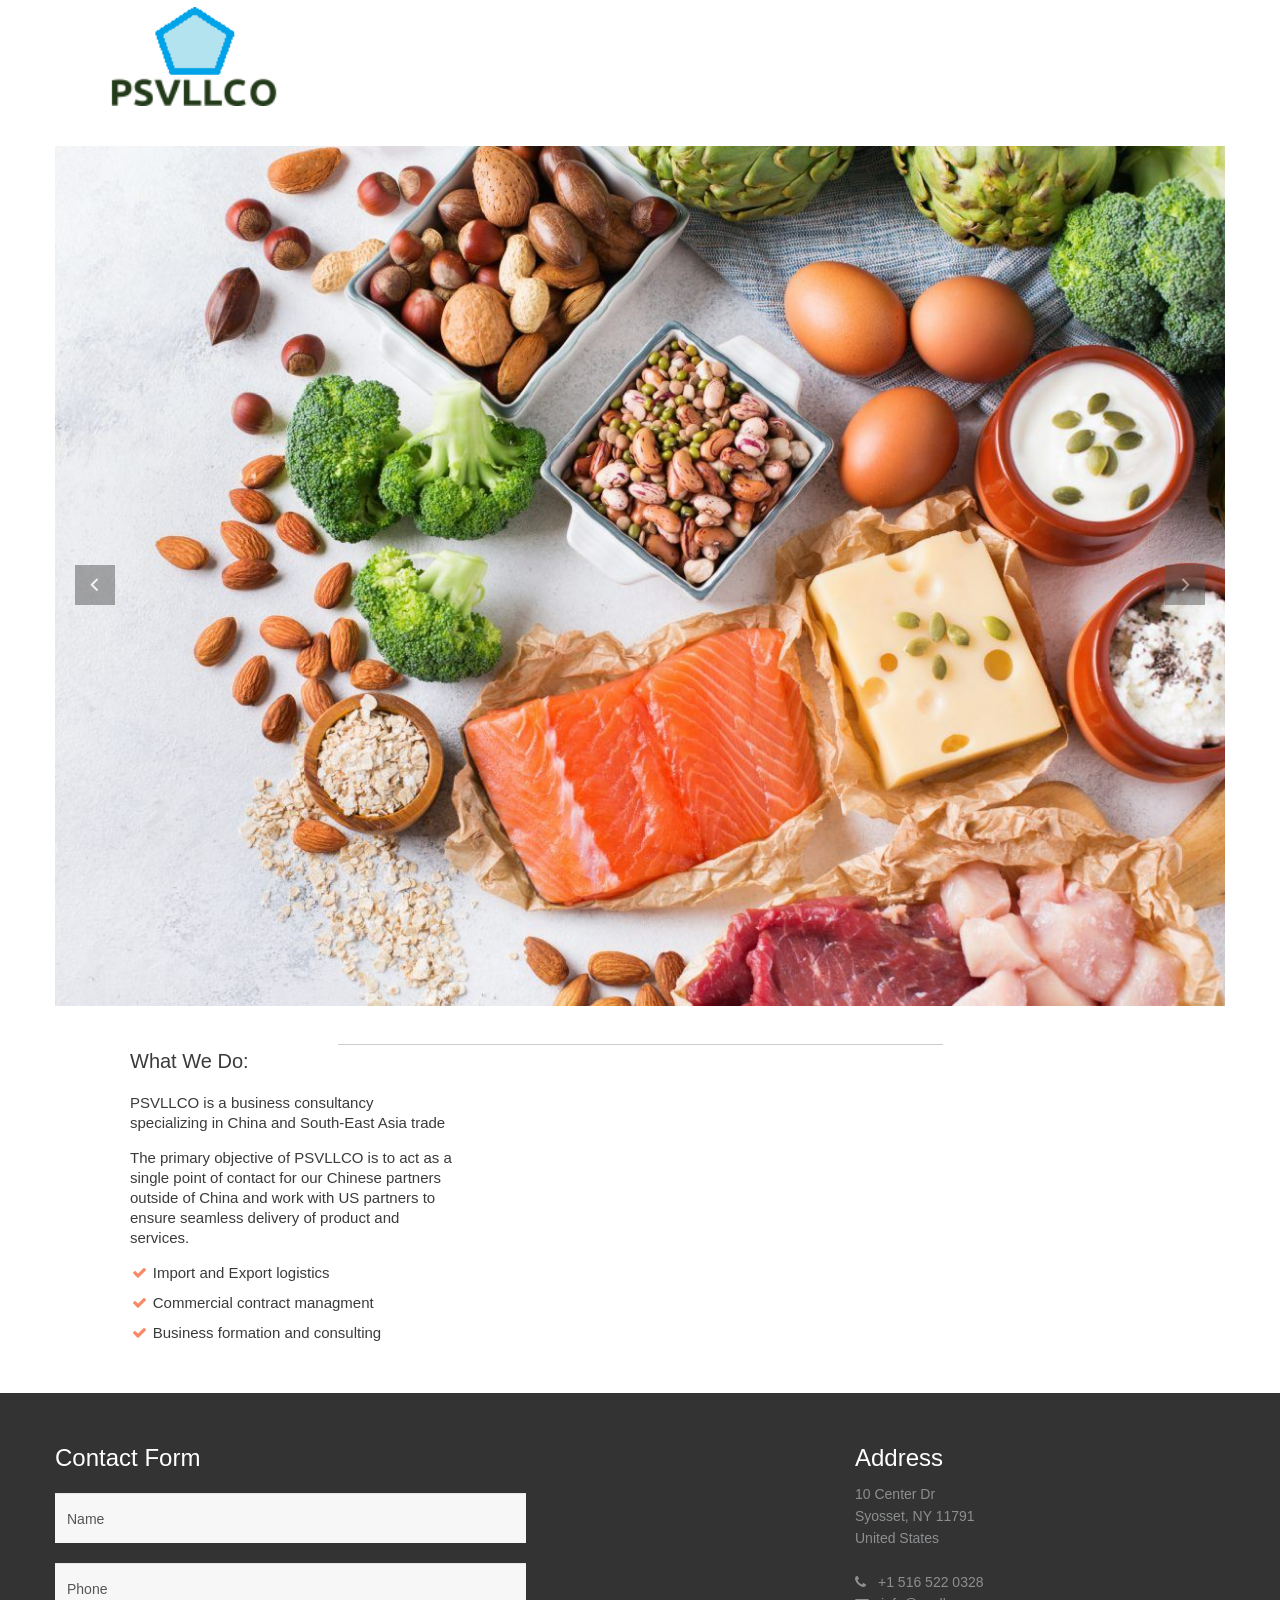
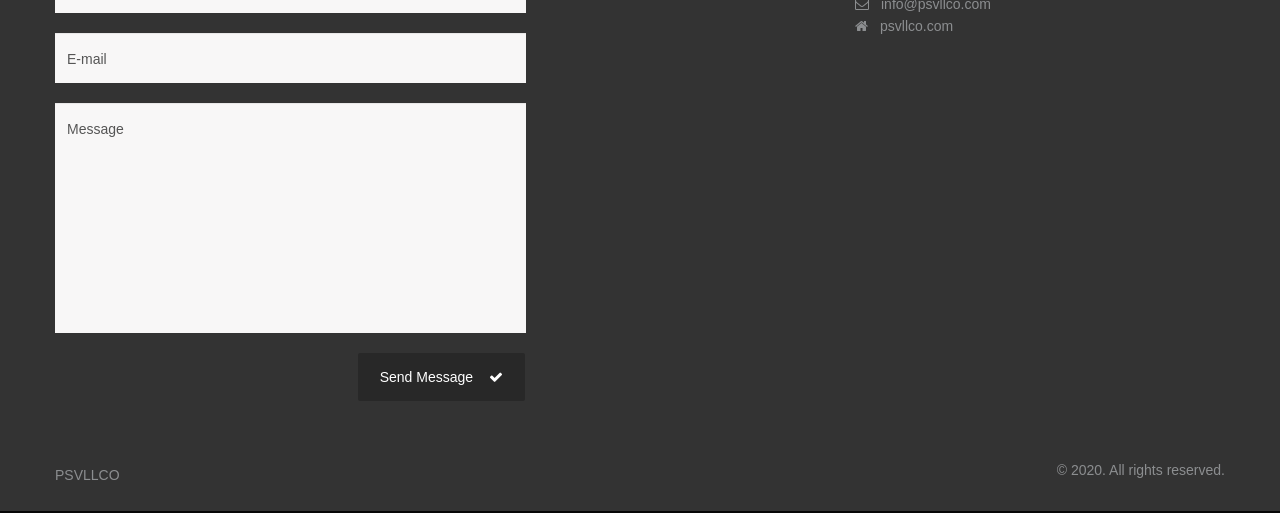
<file: index.html>
<!DOCTYPE html>
<html class="not-ie" lang="en"> 
<head>
	<!-- Basic Meta Tags -->
  <meta charset="utf-8">
  <title>PSVLLCO</title>
  <meta name="viewport" content="width=device-width, initial-scale=1.0">
  <!-- Favicon -->
  <link href="img/favicon.ico" rel="icon" type="image/png">

  <!-- Styles -->
  <link href="css/styles.css" rel="stylesheet">
  <link href="css/bootstrap-override.css" rel="stylesheet">

  <!-- Font Avesome Styles -->
  <link href="css/font-awesome/font-awesome.css" rel="stylesheet">

  <!-- FlexSlider Style -->
  <link rel="stylesheet" href="css/flexslider.css" type="text/css" media="screen">


</head>       
<body>
  <!-- Header -->
  <header id="header">
    <div class="container">
      <div class="row t-container">

        <!-- Logo -->
        <div class="span3">
          <div class="logo">
            <a href="index.html"><img src="img/logo-header.png" alt=""></a>
          </div>            
        </div>

      </div> 
       <div class="row space40"></div>
          <div class="slider1 flexslider">  <!-- Slider -->
            <ul class="slides">
              <li>
    	    	    <img src="img/slider/1.jpg" alt="">
    	    		</li>
    	    		<li>
    	    	    <img src="img/slider/2.jpg" alt="">
    	    		</li>
    	    		<li>
    	    	    <img src="img/slider/3.jpg" alt="">
    	    		</li>
                    <li>
    	    	    <img src="img/slider/4.jpg" alt="">
    	    		</li>
            </ul>
          </div>  <!-- Slider End -->
  </div> 
</header>
  <!-- Header End -->
  <!-- Content -->
  <div id="content">
    <div class="container">
       <div class="f-hr"></div>
        <div class="span4">
          <div class="ic-1"></div>
          <div class="title-1"><h4>What We Do:</h4></div>
          <div class="text-1">
            <p>
PSVLLCO is a business consultancy specializing in China and South-East Asia trade</p>
<p>
The primary objective of PSVLLCO is to act as a single point of contact for our Chinese partners outside of China and work with US partners to ensure seamless delivery of product and services.  

            </p>
          </div>
          <!-- List -->
          <div class="text-1"> 
            <ul class="list-b">
              <!-- List Items -->
              <li><i class="icon-ok"></i>Import and Export logistics</li>
              <li><i class="icon-ok"></i>Commercial contract managment</li>
              <li><i class="icon-ok"></i>Business formation and consulting</li>
            </ul>     
          </div>
          <!-- List End -->
        </div>
               
      </div>

      <div class="space40"></div>  
              
       
    </div>
  </div>
  <!-- Content End -->
  
  <!-- Footer -->
  <footer id="footer">
    <div class="container">
      <div class="row">
        <div class="span5">
        <h3>Contact Form</h3>
        <div>         
          <form class="form-main" name="ajax-form" id="ajax-form" action="https://script.google.com/macros/s/AKfycbyLDRSxR9tYkkkx0XSl0G1EX8lhzHrTSnMZ9dtzKdvRNQ1IbtC3/exec" method="get">
            <div id="ajaxsuccess">E-mail was successfully sent.</div> 
            <div class="error" id="err-name">Please enter name</div>
            <input name="name" id="name" type="text" value="Name" onfocus="if(this.value == 'Name') this.value='';" onblur="if(this.value == '') this.value='Name';">
            <div class="error" id="err-phone">Please enter phone number</div>
            <input name="phone" id="phone" type="text" value="Phone" onfocus="if(this.value == 'Phone') this.value='';" onblur="if(this.value == '') this.value='Phone';">
            
            <div class="error" id="err-email">Please enter e-mail</div>
		        <div class="error" id="err-emailvld">E-mail is not a valid format</div>
            <input  name="email" id="email" type="text" value="E-mail" onfocus="if(this.value == 'E-mail') this.value='';" onblur="if(this.value == '') this.value='E-mail';">

            <div class="error" id="err-message">Please enter message</div>
            <textarea  name="message" id="message" onfocus="if(this.value == 'Message') this.value='';" onblur="if(this.value == '') this.value='Message';">Message</textarea><br>
            <div>
            	<div class="error" id="err-form">There was a problem validating the form please check!</div>
            	<div class="error" id="err-timedout">The connection to the server timed out!</div>
            	<div class="error" id="err-state"></div>
            </div>
            <button id="send" class="btn f-right">Send Message <i class="icon-ok"></i></button>

          </form>
        </div>
        </div>
        <div class="span3 offset3">
          <h3>Address</h3>
          10 Center Dr<br>
          Syosset, NY 11791<br>
          United States<br>
          <br>
          <i class="icon-phone"></i>+1 516 522 0328<br>
          <i class="icon-envelope"></i><a href="mailto:info@psvllco.com">info@psvllco.com</a><br>
          <i class="icon-home"></i><a href="https://www.psvllco.com">psvllco.com</a>
          
          <div class="row space40"></div>  
   
        </div>
      </div>
      
      <div class="row space50"></div>
      <div class="row">
        <div class="span6">
          <div class="logo-footer">
            PSVLLCO
          </div>                       
        </div>
        <div class="span6 right">
          &copy; 2020. All rights reserved.
        </div>
      </div>

    </div>
  </footer>
  <!-- Footer End -->

  <!-- JavaScripts -->
  <script type="text/javascript" src="js/jquery-1.8.3.min.js"></script> 
  <script type="text/javascript" src="js/bootstrap.min.js"></script>  
  <script type="text/javascript" src="js/functions.js"></script>
  <script type="text/javascript" defer src="js/jquery.flexslider.js"></script>

</body>
</html>
</file>
<file: css/styles.css>
/* --------------------------------------------------------	*/
/*	Twitter Bootstrap */
/*	Responsive media queries */
/*	freshdesignweb.com */
/* --------------------------------------------------------	*/

@import url("bootstrap.min.css");
@import url("bootstrap-responsive.min.css");

/* --------------------------------------------------------	*/
/*	Base */
/* --------------------------------------------------------	*/

::-moz-selection { background: #999; color: #fff; text-shadow: none; }
::selection { background: #999; color: #fff; text-shadow: none; }
:focus { outline-color: transparent!important; outline-style: none!important; }

html {
	overflow-y:scroll;
	background:#fff;	
}

body {
	margin: 0;
	padding: 0;                      
  font-family: 'Source Sans Pro', sans-serif;
	font-size: 15px;
	line-height: 20px;
	color: #3b3b3b;
	-webkit-font-smoothing: subpixel-antialiased;
	-webkit-text-size-adjust: 100%;	
	cursor:default;
  background:#fff;
}

h1, h2, h3, h4, h5, h6 {
  position:relative;
  font-family: 'Titillium Web', sans-serif; 
  font-weight: 200;
  line-height: 1.25;
  color: #3b3b3b;
  margin:0px;
  padding: 20px 0;
  clear:both;
}

h1, h2 {
  font-size:42px;
  padding: 20px 0 10px 0;
}

h1 {
  color:#3b3b3b;
}

h2 {
}

h3 {
  font-size:24px;
  line-height:30px;  
}

h4 {
  font-size:20px;
  line-height:24px;
  font-weight:500;
}

h5, h6 {
  font-size:20px;
  line-height:26px;
}    

hr {
  height:1px;
  border:0px;
  background:#4973c2;
  margin:25px 0 25px 0;
  clear:both;
}

p {
  margin:15px 0;
}

blockquote {        
  color:#83adff;
  margin:15px 0px;
  border-left:5px solid #fda056; 
}

a {
  color:#fff;
  text-decoration:none;
}

a:hover {
  color:#fff;
  text-decoration:none;
}

img {
  width:100%;
}

/* --------------------------------------------------------	*/
/*	Main Classes */
/* --------------------------------------------------------	*/

.white {
  color:#fff;
}
.left{
	float:left;
}
.blue{
  color:#fda056;
}

.blue2{
  color:#e4f2ff;
}

.blue-dark{
  color:#fb8865;
}

.bold {
  font-weight:bold;
}

.normal {
  font-weight:normal;
}

.space5 {
  height:5px;
  clear:both;
}

.space10 {
  height:10px;
  clear:both;
}

.space15 {
  height:15px;
  clear:both;
}

.space20 {
  height:20px;
  clear:both;
}

.space25 {
  height:25px;
  clear:both;
}

.space30 {
  height:30px;
  clear:both;
}

.space40 {
  height:40px;
  clear:both;
}

.space50 {
  height:50px;
  clear:both;
}

.space60 {
  height:60px;
  clear:both;
}

.space70 {
  height:70px;
  clear:both;
}

.space80 {
  height:80px;
  clear:both;
}

.space90 {
  height:90px;
  clear:both;
}

.space100 {
  height:100px;
  clear:both;
}

.left {
  text-align:left;
}

.right {
  text-align:right;
}

.f-left {
  float:left !important;
}

.f-right {
  float:right;
}

.f-center {
  text-align: center; }
  
.f-hr{
  border-bottom:1px solid #CCC;
  padding:10px;
  width:50%;
  margin:0 auto;
}
  
.pad1 {
  padding-top:6px;
}

.pad2 {
  padding-top:18px;
}

.p-t-0{
  padding-top:0px;
}

.pos-r {
  position:relative;
}

.c-b {
  clear:both;
}

.o-h {
  overflow:hidden;
}

/* --------------------------------------------------------	*/
/*  Header  */
/* --------------------------------------------------------	*/

header {
  position:relative;
  display:block;
}

.t-container {
  position:relative;
}

.texture {
  position:absolute;
  top:0px;
  left:-210px;
  width:751px;
  height:596px;
}

.logo {
  position:relative;
  margin-top:7px;
}

.head-info {
  font-size:16px;
  line-height:22px;
}

  /* --------------------------------------------------------	*/
  /*  Slider  */
  /* --------------------------------------------------------	*/
    
  .slider1 {
    width:100%;
    border-bottom:0px;
  }

/* --------------------------------------------------------	*/
/*	Navigation */
/* --------------------------------------------------------	*/

		#nav
		{
			font-family: 'Open Sans', sans-serif;
			position:relative;
			z-index: 1000;
		}

			#nav > a
			{
				display: none;
			}

			#nav li
			{
				position: relative;
				list-style:none;
			}
				#nav li a
				{
					color: #fff;
					display: block;
				}
				#nav li a:active
				{
					background-color: #c00 !important;
				}

			#nav span:after
			{
				width: 0;
				height: 0;
				border: 0.313em solid transparent; /* 5 */
				border-bottom: none;
				border-top-color: #efa585;
				content: '';
				vertical-align: middle;
				display: inline-block;
				position: relative;
				right: -0.313em; /* 5 */
			}

			/* first level */

			#nav > ul
			{
				background-color: #e15a1f;
			}
				#nav > ul > li
				{
					width: 20%;
					height: 100%;
					float: left;
				}
					#nav > ul > li > a
					{
						height: 100%;
						font-size: 14px; /* 24 */
						line-height: 2.5em; /* 60 (24) */
						text-align: center;
					}
						#nav > ul > li:not( :last-child ) > a
						{
							border-right: 1px solid #cc470d;
						}
						#nav > ul > li:hover > a,
						#nav > ul:not( :hover ) > li.active > a
						{
							background-color: #cc470d;
						}


				/* second level */

				#nav li ul
				{
					background-color: #cc470d;
					display: none;
					position: absolute;
					top: 100%;
					margin-left:-0px;
					width:100%;
				}
					#nav li:hover ul
					{
						display: block;
						left: 0;
						right: 0;
					}
						#nav li:not( :first-child ):hover ul
						{
							left: -1px;
						}
						#nav li ul a
						{
							border-top: 1px solid #e15a1f;
							padding: 5px; /* 15 (20) */
						}
							#nav li ul li a:hover,
							#nav li ul:not( :hover ) li.active a
							{
								background-color: #e15a1f;
							}


		@media only screen and ( max-width: 62.5em ) /* 1000 */
		{
			#nav
			{
				width: 100%;
				position: relative;
				margin: 0;
			}
			.logo{
				margin:0 auto;
			}
		}

		@media only screen and ( max-width: 40em ) /* 640 */
		{
			html
			{
				font-size: 75%; /* 12 */
			}

			#nav
			{
				position: relative;
				top: auto;
				left:auto;
			}
				#nav > a
				{
					width: 3.125em; /* 50 */
					height: 3.125em; /* 50 */
					text-align: left;
					text-indent: -9999px;
					background-color: #e15a1f;
					position: relative;
				}
					#nav > a:before,
					#nav > a:after
					{
						position: absolute;
						border: 2px solid #fff;
						top: 35%;
						left: 25%;
						right: 25%;
						content: '';
					}
					#nav > a:after
					{
						top: 60%;
					}

				#nav:not( :target ) > a:first-of-type,
				#nav:target > a:last-of-type
				{
					display: block;
				}


			/* first level */

			#nav > ul
			{
				height: auto;
				display: none;
				position: absolute;
				left: 0;
				right: 0;
			}
				#nav:target > ul
				{
					display: block;
				}
				#nav > ul > li
				{
					width: 100%;
					float: none;
				}
					#nav > ul > li > a
					{
						height: auto;
						text-align: left;
						padding: 0 0.833em; /* 20 (24) */
					}
						#nav > ul > li:not( :last-child ) > a
						{
							border-right: none;
							border-bottom: 1px solid #cc470d;
						}


				/* second level */

				#nav li ul
				{
					position: static;
					padding: 1.25em; /* 20 */
					padding-top: 0;
				}
}

/* --------------------------------------------------------	*/
/*  Content  */
/* --------------------------------------------------------	*/

#content {
  position:relative;
}

/* --------------------------------------------------------	*/
/*  Home  */
/* --------------------------------------------------------	*/

.ic-1 {     
  width:45px;  
  height:30px;
  font-size:34px;
  float:left;
}

.ic-1 i {
  color:#fb8865;
}
   
.title-1 {
  color:#3c3c3c;
  float:left;
  font-size:16px;
  line-height:30px;
}

.title-1 h4 {
  padding-top:4px;
}

.text-1 {     
  padding-left:45px;
  clear:both;
}

.title-2 {
  font-size:16px;
  padding:15px 0;
}

.square-1 {
  color:#83adff;
  padding-bottom:24px; 
}

.square-1 img {
  -webkit-transition: all .3s ease;
}

.square-1:hover img {
  opacity:0.3;
  filter:alpha(opacity=30); /* For IE8 and earlier */
  -webkit-transition: all .4s ease;
}

.img-container {
  position:relative;
}

.img-bg-icon {
  position:absolute;
  top:0px;
  left:0px;
  width:100%;
  height:100%;
  background: url(../img/zoom-icon.png) center center no-repeat;
  cursor:pointer;
  display:none;
}

.square-1:hover .img-bg-icon {
  display:block;
} 

.h-button {
  position:absolute;
  height:auto !important;
}

.h-button h3 {
  padding:15px 20px;
  font-size:22px;
}

/* --------------------------------------------------------	*/
/*  About Us  */
/* --------------------------------------------------------	*/

.t-row h2 {
  padding:0px;
}

.t-row h3 {
  padding-top:14px;
}

.t-row .btn {
  height:60px;
  margin:0;
  padding-right:30px;
  padding-left:30px;
}

.team h4{
  padding-bottom:10px;
}
  
/* --------------------------------------------------------	*/
/*  Lists  */
/* --------------------------------------------------------	*/

.list-a, .list-b, .list-c {
  padding:0px;
  margin:0px;
}

.list-a li {
  list-style:none;
  padding-left:30px;
  margin-bottom:15px;
  background: url(../img/arrow4.png) left center no-repeat;
}

.list-b li {
  list-style:none;
  margin-bottom:10px;
}

.list-b i {
  color:#fb8865;
  padding-right:4px;
}

.list-c i {
  font-size:10px;
  padding-right:4px;
}

.list-c li {
  list-style:none;
  margin-bottom:4px;
}

.list-c a {
  color:#83adff;
  text-decoration:none;
}

.list-c a:hover {
  color:#fff;
  text-decoration:none;
}

/* --------------------------------------------------------	*/
/*  Client Says  */
/* --------------------------------------------------------	*/

.client-says {
  position: relative;
  font-style:italic;
  color:#FFF;
  border:0px;
  padding:30px;
  background:#fb8865;
}

.client-says:after {
	content: ' ';
	position: absolute;
	width: 0;
	height: 0;
	left: 40px;
	bottom: -24px;
	border: 12px solid;
	border-color: #fb8865 transparent transparent #fb8865;
}

.client-says-2 {
  position:relative;
  font-style:italic;
  color:#83adff;
  text-align:right;
  padding-top:15px;
  padding-right:30px;
}

.quotes {
  float:right;
}

.quotes i {
  font-size:17px;
  padding-right:6px;
}

/* --------------------------------------------------------	*/
/*  Progress Bar  */
/* --------------------------------------------------------	*/

.progress {
  height:35px;
  border-radius:0px;
  background: #fda056 !important; 
  -webkit-box-shadow:rgba(0, 0, 0, 0) 0 0 0 inset;
  margin-bottom:8px;
}

.bar {
  height:35px;
  line-height:35px;
  background:#fb8865 !important;
  border:0px;
  -webkit-box-shadow:rgba(0, 0, 0, 0) 0 0 0 inset;
  text-shadow: none !important;
  text-align:left !important;
  padding-left:30px !important;
}
 
/* --------------------------------------------------------	*/
/*  Buttons  */
/* --------------------------------------------------------	*/
  
.btn {
  color:#fff;
  background:#fb8865;
  height:48px;
  line-height:48px;
  padding:0px 22px;
  text-shadow:none;
  border-radius:2px;
  -webkit-box-shadow:rgba(0, 0, 0, 0) 0 0 0 !important;
  box-shadow:rgba(0, 0, 0, 0) 0 0 0 !important;
  border:0px;
  margin-bottom:8px;
}
.btn h3{
	color:#FFF;
}
.btn:hover {
  color:#fff;
  background:#fda056;
}

.btn-blue {
  background:#fda056;
} 

.btn-blue:hover {
  background:#83adff;
} 

.btn-gray {
  background:#3b3b3b;
} 

.btn-gray:hover {
  background:#fda056;
} 

/* --------------------------------------------------------	*/
/*  Accordion  */
/* --------------------------------------------------------	*/

.accordion-group {
  border-radius:0px !important;
  border:0px;
  margin-bottom:1px !important;
}
 
.accordion-heading {
  color:#393838;
  background:#e9edeb; 
}
.accordion-heading a{
  color:#393838;
}
.accordion-inner {
  color:#393838;
  background:#f9f9f9;
  border:0px;
  padding:30px 20px !important;     
}

.accordion-toggle {
  padding:20px !important;
}

/* --------------------------------------------------------	*/
/*  Tabs  */
/* --------------------------------------------------------	*/

.nav-tabs {
  border:0px;
  margin-bottom:0px;
}

.tab-content h3 {
  padding-bottom:0px;
}

.nav-tabs li a {
  border-radius:0px;
  border:0px;
  color:#3b3b3b;
  background:#e9edeb;
  padding:20px;
}

.nav-tabs li a:hover {
  background:#fb8865;
}

.tab-content {
  background:#f9f9f9;
  padding: 0px 20px;
  padding-bottom:10px;   
}

.nav-tabs > .active > a, .nav-tabs > .active > a:hover {
  background-color:#f9f9f9;
  border-color:#e9edeb #e9edeb  transparent;
  border-style:solid;
  color:#3b3b3b;
}
     
/* --------------------------------------------------------	*/
/*  Alerts  */
/* --------------------------------------------------------	*/
       
.alert {
  margin-bottom:9px;
  padding:20px 40px 20px 20px;
  color:#789ab9;
  background:#e4f2ff;
  border-radius:0px;
  border:0px !important;
  text-shadow:none !important;
}
  
.alert-error {
  color:#fff;
  background:#ff5a5a;
}

.alert-info {
  color:#7f7e00;
  background:#dfde88;
}

.alert-success {
  color:#fff;
  background:#6ac663;
}

/* --------------------------------------------------------	*/
/*  Icons  */
/* --------------------------------------------------------	*/

.icons-s1 {
  font-size:34px;
}

.icons-s2 {
  font-size:28px;
}

.icons-s3 {
  font-size:22px;
}

.icons-s4 {
  font-size:16px;
}

/* --------------------------------------------------------	*/
/*  Tables  */
/* --------------------------------------------------------	*/

table {
  width:100%;
  border-radius:0px !important;
  border:0px !important;
  border-collapse:collapse !important;
}

th {
  color:#fff;
  background:#fda056;
  border-radius:0px !important;
  border:1px solid #3b3b3b !important;
  font-weight:normal !important;
  padding:15px 20px !important;
}

td {
  color:#83adff;
  background:#fb8865;
  border-radius:0px !important;
  border:1px solid #3b3b3b !important;
  padding:15px 20px !important;
}

table a:hover{
  text-decoration:none;
}
        
/* --------------------------------------------------------	*/
/*  Forms  */
/* --------------------------------------------------------	*/

.form-main input, .form-main textarea {
  position:relative;
  height:20px;
  width:95%;
  padding:16px 12px 14px 12px; 
  margin-top:10px;
  background:#f8f7f7;
  border-radius:0px;
  border:0px;
}

.form-main textarea {
  height:200px;
  resize:none;
}

.error {
	color: white;
	display: none;
}

#ajaxsuccess {
	color: #fda056;
  font-size:18px;
  font-weight:bold;
	width: 100%;
	display: none;
  clear:both;
}
.clear{
	clear:both;}
	
/* --------------------------------------------------------	*/
/*  Paging  */
/* --------------------------------------------------------	*/

.paging {
  width:30px;
  height:30px;
  line-height:30px;
  text-align:center;
  font-size:13px;
  color:#fff;
  background:#fda056;
  float:right;
  margin-bottom:5px;
  margin-right:1px;
}

.paging:hover {
  color:#fff;
  background:#101d35;
  text-decoration:none;
}

/* --------------------------------------------------------	*/
/*  Blog Detail  */
/* --------------------------------------------------------	*/

.blog-icon {
  font-size:30px;
  color:#fb8865;
  width:30px;
  height:30px;
}

.post-d-info i {
  padding:0px 5px;
}

.post-d-info h2 {
  padding-bottom:15px;
}

.post-d-info a:hover {
  text-decoration:none !important;
}     
  
  /* --------------------------------------------------------	*/
  /*  Comments  */
  /* --------------------------------------------------------	*/
  
  .comment-title h2, .contact-form-title h2 {
    padding-bottom:5px;
  }

  .comment {
    margin-bottom:30px;
    padding-left:50px;
    background:url(../img/comment-img.png) left 4px no-repeat;
  }

  .comment-author {
    color:#fff;
    font-weight:bold;
  }
  
  .comment-date {
    color:#fff;
  }
  
  .c-margin-2 {
    margin-left:50px;
  }
  
  .c-margin-3 {
    margin-left:100px;
  }
  
  .thank {
    padding-top:12px;
  }   
  
  .form-comment input, .form-comment textarea {
    width:93.4%;
    color:#fff;
    background:#fb8865;
    margin-top:10px;
    padding:8px 12px !important;
    border:0px;
    border-radius:0px;
  }    
  
  .form-comment textarea {
    width:96.9%;  
    height:150px;
    resize:none;
  }   
    
/* --------------------------------------------------------	*/
/*  Pricing Tables  */
/* --------------------------------------------------------	*/

.pricing-tables table {
  width:100%;
  background:transparent;
  border:0px !important;
}

.pricing-tables th {
  font-size:16px;
  font-weight:bold;
  background:#fda056;
  text-align:center;
  padding: 30px !important;
}

.pricing-tables td {
  padding:8px 0px;
  color:#7c7e7e;
  background:#fff;
  border-bottom:1px solid #f9f9f9 !important;
  text-align:center;
}

.pricing-tables .plan-title  {
  font-family: 'Titillium Web', sans-serif; 
  font-weight: 200;
  font-size:24px;
  line-height:30px;
 	color: #fff;     
}

.price {
  font-size:36px !important;
  padding-top:36px;   
  line-height:30px;
}

.price2 {
  position:relative;
  top:-8px;
  font-size:14px;
}

.pricing-tables .table-footer {
  font-size:16px;
  color:#fff !important;
  background:#fda056 !important;
  padding:44px 0px !important;
  border:0px !important;
}

.pricing-tables .active th, .pricing-tables .active .table-footer {
  color:#fff;
  background:#fb8865 !important;
}

.pricing-tables .active td {
  color:#fda056;
}

.pricing-tables .active .table-footer {
  border:0px;
  background:#fb8865 !important;
}

/* --------------------------------------------------------	*/
/*  Contact  */
/* --------------------------------------------------------	*/

#map {
  position:relative;
  width:100%;
  height:270px;
  padding:0px;
  border:0px;
}

/* --------------------------------------------------------	*/
/*  Side Bar  */
/* --------------------------------------------------------	*/

  /* --------------------------------------------------------	*/
  /*  Search  */
  /* --------------------------------------------------------	*/
  
  .search-box{
    position:relative;
  }
  
  .search {
    width:80%;
    height:34px;
    color:#fff;
    background:#fb8865;
    border:0px;
    padding-left:5%;
    padding-right:15%;
  }
  
  .search-icon, .search-icon:hover {
    position:absolute;
    font-size:14px;
    top:7px;
    right:12px;
    color:#fff;
    text-decoration:none;    
  }

  /* --------------------------------------------------------	*/
  /*	Flickr Widget */
  /* --------------------------------------------------------	*/
  
  .photo-stream {
    float:left;
    width:60px;
    height:60px;
    border-bottom:0px;
    margin-right:13px;
    margin-bottom:13px;
    overflow:hidden;
  }  

  /* --------------------------------------------------------	*/
  /*  Tags  */
  /* --------------------------------------------------------	*/
  
  .tag {
    height:20px;
    font-size:13px;
    color:#fff;
    background:#fda056;
    padding:5px 13px 4px 13px;
    margin-right:10px;
    margin-bottom:10px;
    float:left;
  }
  
  .tag:hover {
    background:#fb8865;
  }

/* --------------------------------------------------------	*/
/*  Testimonials  */
/* --------------------------------------------------------	*/

.testimonials {
  background:#fb8865;
  border:1px solid #3b3b3b;
  padding:30px; 
}

/* --------------------------------------------------------	*/
/*	Gallery */
/* --------------------------------------------------------	*/

.portfolio{
  overflow:hidden;
  margin:0px;
}

.portfolio .span4, .portfolio .span6{
  margin-top:50px;
}

.portfolio .span2, .portfolio .span3{
  margin-top:40px;
}

.portfolio a{
  text-decoration:none;
}

.portfolio li{
  list-style:none;
}

.portfolio-info {
  height:100%;
  background:#f5f7f8;
  border:1px solid #cbcfd1;
  border-bottom:2px solid #cbcfd1;
  padding:30px;
}
  
  /* --------------------------------------------------------	*/
  /*	Gallery Filter */
  /* --------------------------------------------------------	*/

  #portfolio-filter{
    margin:0px;
    overflow:hidden;
  }
    
  #portfolio-filter li {
    list-style:none;
    float:left;
    margin-right:10px;
    margin-top:5px;
    padding:12px 0px;
  }
    
  #portfolio-filter li a {
    padding:12px 15px;
    margin:0px;
    border:0px;
  	color:#fff;
	background: #fda056;
  }
 
  #portfolio-filter li:hover a {
    color:#fff;
    background: #83adff;
    text-decoration:none;
  }
    
  #portfolio-filter li.active a {
    color:#fff;
    background: #fb8865;
  }

	/* --------------------------------------------------------	*/
	/*	Gallery - Isotype (filtering tags) */
	/* --------------------------------------------------------	*/

	.isotope-item {
	  z-index: 2;
	}

	.isotope-hidden.isotope-item {
	  pointer-events: none;
	  z-index: 1;
	}   

	/* Isotope CSS3 transitions */    
	.isotope,	.isotope .isotope-item {
	  -webkit-transition-duration: 0.4s;
		 -moz-transition-duration: 0.4s;
		  -ms-transition-duration: 0.4s;
		   -o-transition-duration: 0.4s;
			  transition-duration: 0.4s;
	}

	.isotope {
	  -webkit-transition-property: height, width;
		 -moz-transition-property: height, width;
		  -ms-transition-property: height, width;
		   -o-transition-property: height, width;
			  transition-property: height, width;
	}

	.isotope .isotope-item {
	  -webkit-transition-property: -webkit-transform, opacity;
		 -moz-transition-property:    -moz-transform, opacity;
		  -ms-transition-property:     -ms-transform, opacity;
		   -o-transition-property:         top, left, opacity;
			  transition-property:         transform, opacity;
	} 

	/* disabling Isotope CSS3 transitions */
	.isotope.no-transition,
	.isotope.no-transition .isotope-item,
	.isotope .isotope-item.no-transition {
	  -webkit-transition-duration: 0s;
		 -moz-transition-duration: 0s;
		  -ms-transition-duration: 0s;
		   -o-transition-duration: 0s;
			  transition-duration: 0s;
	}                                      
/*----------------------------------------------------------*/
/* breadcrumbs */
#titlebar{background:#f9f9f9;}
#breadcrumbs ul{float:right;font-size:13px;margin-top:27px;font-weight:500; padding-left:5px; padding-right:15px;}
#breadcrumbs ul li{display:inline-block;color:#999;margin:0 0 0 5px}
#breadcrumbs ul li:after{content:"";font-family:"FontAwesome";font-size:12px;color:#ccc;margin:0 0 0 9px}
#breadcrumbs ul li:last-child:after,#breadcrumbs ul li:first-child:after{content:"";margin:0}
#breadcrumbs ul li:last-child a,#breadcrumbs ul li a{color:#888;font-weight:600}
#breadcrumbs ul li a:hover{color:#a0a0a0}#breadcrumbs ul li:first-child{padding-right:0;margin-left:0}
#breadcrumbs ul li:first-child,#breadcrumbs ul li:last-child{color:#999;background:0}
#breadcrumbs ul li:last-child{padding:0;background:0}

/* --------------------------------------------------------	*/
/*	Footer */
/* --------------------------------------------------------	*/

#footer {
  position:relative;
  color:#8c8e90;
  font-size:14px;
  line-height:22px;
  padding:30px 41px 20px 41px;
  background:#333333;
  border-bottom:2px solid #060606;
  overflow:hidden;  
}

#footer h2 {
  margin-bottom:0px !important;
  padding-bottom:0px !important;
  padding-top:20px;
  color:#ffffff;
}

#footer h3 {
  padding-bottom:10px !important;
  color:#ffffff;
}

.logo-footer{
  line-height:32px;
}

.logo-footer img{
  width:auto;
  float:left;
  margin-right:20px;
}

#footer a {
  color:#8c8e90;
  text-decoration:none;
}

#footer a.white {
  color:#fff;
}

#footer a:hover, #footer a.white:hover {
  color:#83adff;
  text-decoration:none;       
}

#footer i {
  margin-right:12px;
}

.texture-footer {
  position:absolute;
  top:-30px;
  right:-150px;
}

#footer .btn {
  background:#282828;
  text-shadow:none;
  border-radius:2px;
  -webkit-box-shadow:rgba(255, 255, 255, 00) 0 0 0 inset, rgba(0, 0, 0, 00) 0 0 0;
  background-image:-webkit-linear-gradient(top, #282828, #282828);
  margin-top:10px;
}

#footer .btn:hover {
  background:#3b3b3b;
}

#footer .btn i {
  margin-left:12px;
  margin-right:0px;
}

/* --------------------------------------------------------	*/
/*	Social Networks Icons */
/* --------------------------------------------------------	*/

.social-network { 
	display:inline-block; 
	background: url(../img/social-networks.png) no-repeat top left; 
	width: 24px; 
	height: 24px; 
	background-position-y: 0; 
	-webkit-transition:all 0.2s ease;
	-moz-transition:all 0.2s ease;                                             
	-o-transition:all 0.2s ease;
	-ms-transition:all 0.2s ease;
	transition:all 0.2s ease;
	cursor:pointer;
  border:0px !important;
  margin-right:6px;
}

.sn2 {
	background: url(../img/social-networks-2.png) no-repeat top left; 
}

/* Normal */
.social-network.aim{ background-position: 0 0}
.social-network.amazon{ background-position: -24px 0}
.social-network.apple{ background-position: -48px 0}
.social-network.behance{ background-position: -72px 0}
.social-network.blogger{ background-position: -96px 0}
.social-network.delicious{ background-position: -120px 0}
.social-network.deviantart{ background-position: -144px 0}
.social-network.digg{ background-position: -168px 0}
.social-network.dribbble{ background-position: -192px 0}
.social-network.ebay{ background-position: -216px 0}
.social-network.evernote{ background-position: -240px 0}
.social-network.facebook{ background-position: -264px 0}
.social-network.feedburner{ background-position: -288px 0}
.social-network.flickr{ background-position: -312px 0}
.social-network.forrst{ background-position: -336px 0}
.social-network.foursquare{ background-position: -360px 0}
.social-network.github{ background-position: -384px 0}
.social-network.google{ background-position: -408px 0}
.social-network.gowalla{ background-position: -432px 0}
.social-network.icq{ background-position: -456px 0}
.social-network.itunes{ background-position: -480px 0}
.social-network.lastfm{ background-position: -504px 0}
.social-network.linkedin{ background-position: -528px 0}
.social-network.meetup{ background-position: -552px 0}
.social-network.myspace{ background-position: -576px 0}
.social-network.newsvine{ background-position: -600px 0}
.social-network.openid{ background-position: -624px 0}
.social-network.paypal{ background-position: -648px 0}
.social-network.picasa{ background-position: -672px 0}
.social-network.pinterest{ background-position: -696px 0}
.social-network.posterous{ background-position: -720px 0}
.social-network.reddit{ background-position: -744px 0}
.social-network.rss{ background-position: -768px 0}
.social-network.skype{ background-position: -792px 0}
.social-network.slashdot{ background-position: -816px 0}
.social-network.soundcloud{ background-position: -840px 0}
.social-network.stumbleupon{ background-position: -864px 0}
.social-network.technorati{ background-position: -888px 0}
.social-network.tumblr{ background-position: -912px 0}
.social-network.twitter{ background-position: -936px 0}
.social-network.viddler{ background-position: -960px 0}
.social-network.vimeo{ background-position: -984px 0}
.social-network.virb{ background-position: -1008px 0}
.social-network.wordpress{ background-position: -1032px 0}
.social-network.xing{ background-position: -1056px 0}
.social-network.yahoo{ background-position: -1080px 0}
.social-network.yelp{ background-position: -1104px 0}
.social-network.youtube{ background-position: -1128px 0}
.social-network.zerply{ background-position: -1152px 0}

/* Mouseovers */
.social-network.aim:hover,.active .social-network.aim{ background-position: 0 -24px}
.social-network.amazon:hover,.active .social-network.amazon{ background-position: -24px -24px}
.social-network.apple:hover,.active .social-network.apple{ background-position: -48px -24px}
.social-network.behance:hover,.active .social-network.behance{ background-position: -72px -24px}
.social-network.blogger:hover,.active .social-network.blogger{ background-position: -96px -24px}
.social-network.delicious:hover,.active .social-network.delicious{ background-position: -120px -24px}
.social-network.deviantart:hover,.active .social-network.deviantart{ background-position: -144px -24px}
.social-network.digg:hover,.active .social-network.digg{ background-position: -168px -24px}
.social-network.dribbble:hover,.active .social-network.dribbble{ background-position: -192px -24px}
.social-network.ebay:hover,.active .social-network.ebay{ background-position: -216px -24px}
.social-network.evernote:hover,.active .social-network.evernote{ background-position: -240px -24px}
.social-network.facebook:hover,.active .social-network.facebook{ background-position: -264px -24px}
.social-network.feedburner:hover,.active .social-network.feedburner{ background-position: -288px -24px}
.social-network.flickr:hover,.active .social-network.flickr{ background-position: -312px -24px}
.social-network.forrst:hover,.active .social-network.forrst{ background-position: -336px -24px}
.social-network.foursquare:hover,.active .social-network.foursquare{ background-position: -360px -24px}
.social-network.github:hover,.active .social-network.github{ background-position: -384px -24px}
.social-network.google:hover,.active .social-network.google{ background-position: -408px -24px}
.social-network.gowalla:hover,.active .social-network.gowalla{ background-position: -432px -24px}
.social-network.icq:hover,.active .social-network.icq{ background-position: -456px -24px}
.social-network.itunes:hover,.active .social-network.itunes{ background-position: -480px -24px}
.social-network.lastfm:hover,.active .social-network.lastfm{ background-position: -504px -24px}
.social-network.linkedin:hover,.active .social-network.linkedin{ background-position: -528px -24px}
.social-network.meetup:hover,.active .social-network.meetup{ background-position: -552px -24px}
.social-network.myspace:hover,.active .social-network.myspace{ background-position: -576px -24px}
.social-network.newsvine:hover,.active .social-network.newsvine{ background-position: -600px -24px}
.social-network.openid:hover,.active .social-network.openid{ background-position: -624px -24px}
.social-network.paypal:hover,.active .social-network.paypal{ background-position: -648px -24px}
.social-network.picasa:hover,.active .social-network.picasa{ background-position: -672px -24px}
.social-network.pinterest:hover,.active .social-network.pinterest{ background-position: -696px -24px}
.social-network.posterous:hover,.active .social-network.posterous{ background-position: -720px -24px}
.social-network.reddit:hover,.active .social-network.reddit{ background-position: -744px -24px}
.social-network.rss:hover,.active .social-network.rss{ background-position: -768px -24px}
.social-network.skype:hover,.active .social-network.skype{ background-position: -792px -24px}
.social-network.slashdot:hover,.active .social-network.slashdot{ background-position: -816px -24px}
.social-network.soundcloud:hover,.active .social-network.soundcloud{ background-position: -840px -24px}
.social-network.stumbleupon:hover,.active .social-network.stumbleupon{ background-position: -864px -24px}
.social-network.technorati:hover,.active .social-network.technorati{ background-position: -888px -24px}
.social-network.tumblr:hover,.active .social-network.tumblr{ background-position: -912px -24px}
.social-network.twitter:hover,.active .social-network.twitter{ background-position: -936px -24px}
.social-network.viddler:hover,.active .social-network.viddler{ background-position: -960px -24px}
.social-network.vimeo:hover,.active .social-network.vimeo{ background-position: -984px -24px}
.social-network.virb:hover,.active .social-network.virb{ background-position: -1008px -24px}
.social-network.wordpress:hover,.active .social-network.wordpress{ background-position: -1032px -24px}
.social-network.xing:hover,.active .social-network.xing{ background-position: -1056px -24px}
.social-network.yahoo:hover,.active .social-network.yahoo{ background-position: -1080px -24px}
.social-network.yelp:hover,.active .social-network.yelp{ background-position: -1104px -24px}
.social-network.youtube:hover,.active .social-network.youtube{ background-position: -1128px -24px}
.social-network.zerply:hover,.active .social-network.zerply{ background-position: -1152px -24px}
</file>
